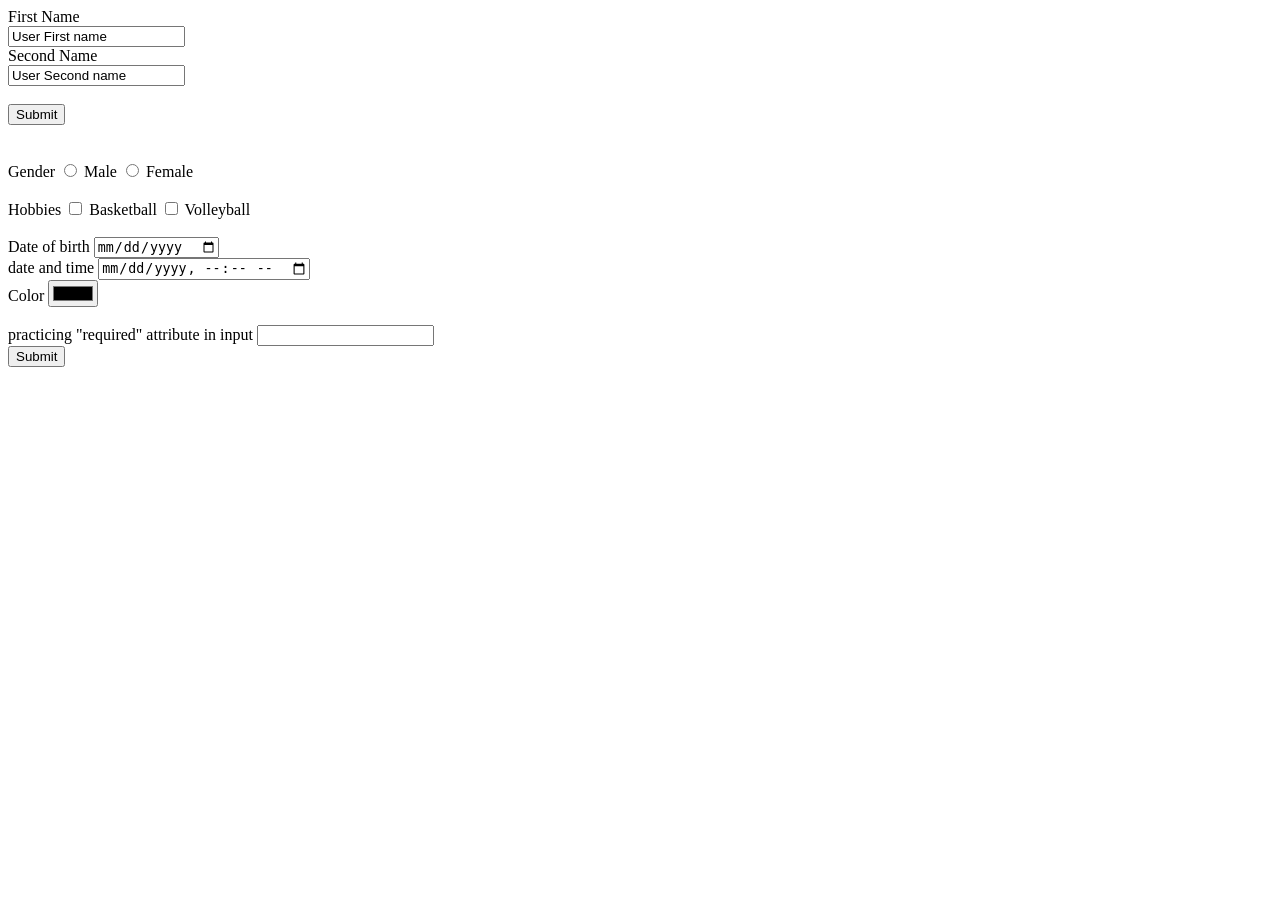
<file: forms.html>
<!DOCTYPE html>
<html lang="en">
<head>
    <meta charset="UTF-8">
    <meta name="viewport" content="width=device-width, initial-scale=1.0">
    <title>Forms</title>
</head>
<body>
    <form action="">
        <label for="">First Name</label><br>
        <input type="text" value="User First name"><br>
        <label for="">Second Name</label><br>
        <input type="text" value="User Second name"><br><br>
        <input type="submit">
    </form>
    <br><br>    
    <form action="">
        <label for="">Gender</label>
        <input type="radio" name = "Gender" id="male">
        <label for="male">Male</label>
        <input type="radio" name = "Gender" id="female">
        <label for="female">Female</label>
    </form>
    <br>
    <form action="">
        <label for="">Hobbies</label>
        <input type="checkbox" name = "Hobbies" id="basketball">
        <label for="basketball">Basketball</label>
        <input type="checkbox" name = "Hobbies" id="volleyball">
        <label for="volleyball">Volleyball</label>
        <br><br>
    </form>
    <form action="">
        <label for="">Date of birth</label>
        <input type="date"><br>
        <label for="">date and time</label>
        <input type="datetime-local">
        <br>
    </form>
    <form action="">
        <label for="">Color</label>
        <input type="color" name="" id="">
        <br><br>
    </form>
    <form action="">
        <label for="">practicing "required" attribute in input</label>
        <input type="text" required><br>
        <input type="submit">
    </form>
</body>
</html>
</file>
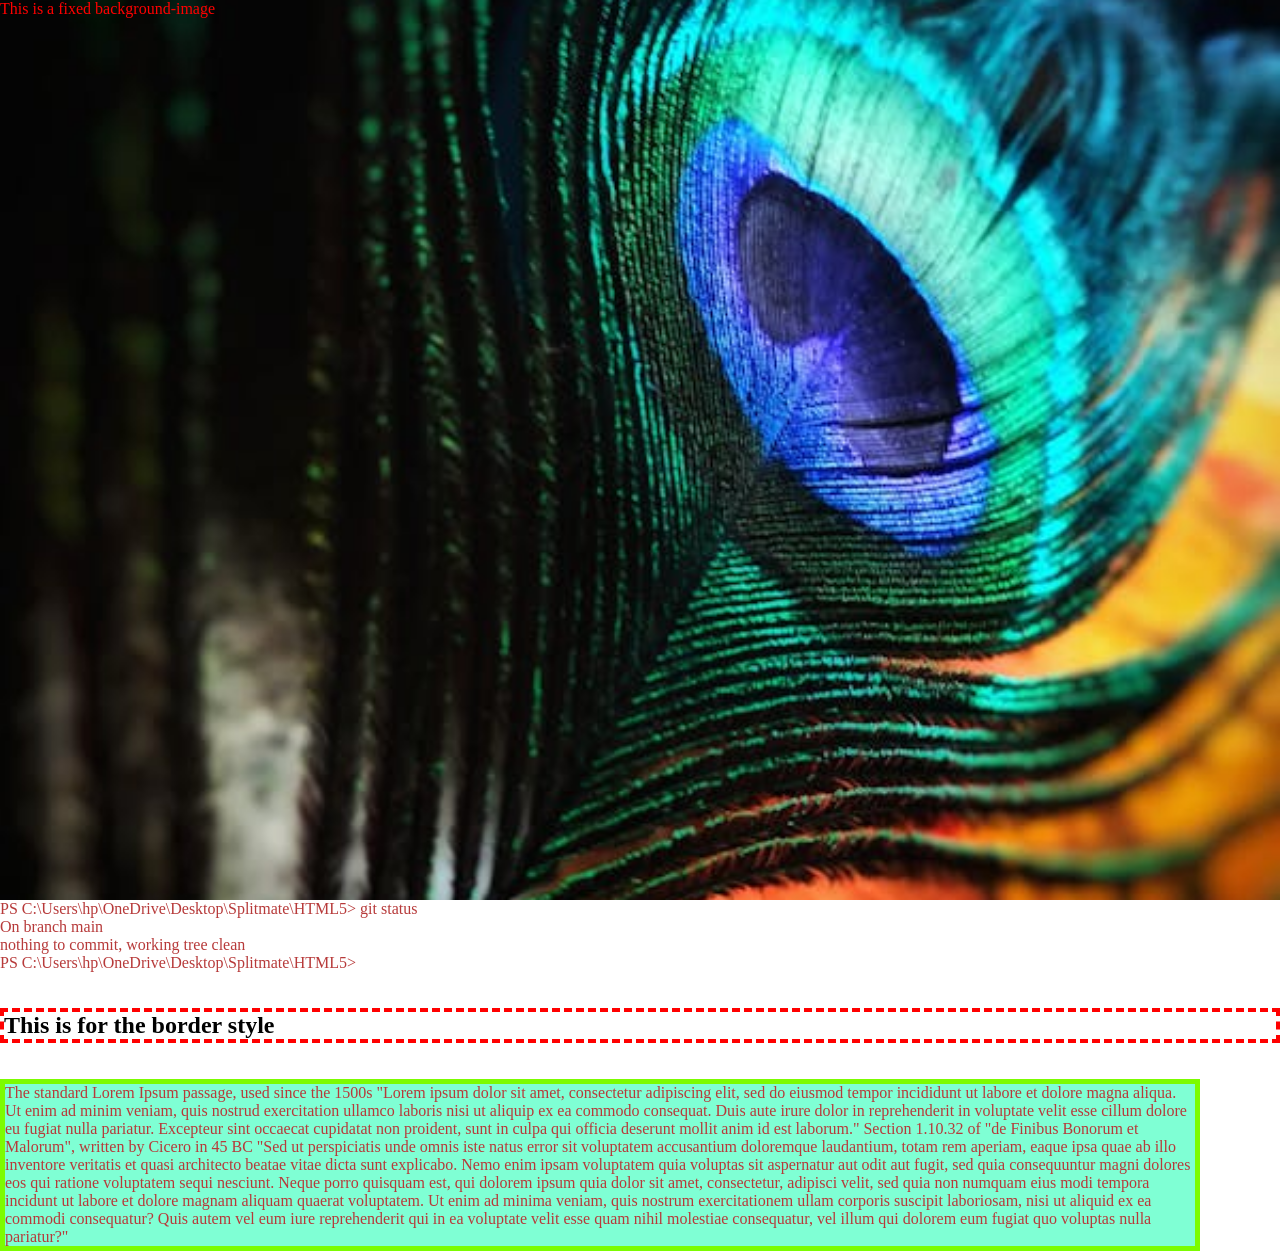
<file: CSS/Background.html>
<!DOCTYPE html>
<html lang="en">
<head>
    <meta charset="UTF-8">
    <meta name="viewport" content="width=device-width, initial-scale=1.0">
    <title>Background Image</title>
    <style>
        * {
            margin: 0;
            padding: 0;
            box-sizing: border-box;
        }
        div {
            background-image: url('Images/image.png');
            background-size: cover; /* Ensures the image covers the entire div */
            background-position: center center;
            width: 100vw;
            height: 100vh;
            background-attachment: fixed;
            background-repeat: no-repeat;
        }
        h2{
            /* border: size style color; */
            border: 4px dashed red;
            /*  Border is inside the block
                Outline is outside the block
                Just replace one other and check*/
        }
        p{
            color: rgb(183, 58, 58);
            
        }
        .sec{
            border: 5px solid lawngreen;
            background-color: aquamarine;
            min-width: 100px;
            max-width: 1200px;
            min-height: 100px;
            max-height: 200px;
        }
    </style>
</head>
<body>
    <font color = red>
        <div>This is a fixed background-image</div>
    </font>

    <p>PS C:\Users\hp\OneDrive\Desktop\Splitmate\HTML5> git status <br>
        On branch main <br>
        nothing to commit, working tree clean <br>
        PS C:\Users\hp\OneDrive\Desktop\Splitmate\HTML5> <br>
    </p><br><br>
    <h2>This is for the border style</h2>
    <br><br>
    <p class="sec">
        The standard Lorem Ipsum passage, used since the 1500s
        "Lorem ipsum dolor sit amet, consectetur adipiscing elit, 
        sed do eiusmod tempor incididunt ut labore et dolore magna aliqua. 
        Ut enim ad minim veniam, quis nostrud exercitation ullamco laboris nisi 
        ut aliquip ex ea commodo consequat. Duis aute irure dolor in reprehenderit 
        in voluptate velit esse cillum dolore eu fugiat nulla pariatur. Excepteur sint occaecat 
        cupidatat non proident, sunt in culpa qui officia deserunt mollit anim id est laborum."
        Section 1.10.32 of "de Finibus Bonorum et Malorum", written by Cicero in 45 BC
        "Sed ut perspiciatis unde omnis iste natus error sit voluptatem accusantium doloremque 
        laudantium, totam rem aperiam, eaque ipsa quae ab illo inventore veritatis et quasi architecto 
        beatae vitae dicta sunt explicabo. Nemo enim ipsam voluptatem quia voluptas sit aspernatur aut 
        odit aut fugit, sed quia consequuntur magni dolores eos qui ratione voluptatem sequi nesciunt. 
        Neque porro quisquam est, qui dolorem ipsum quia dolor sit amet, consectetur, adipisci velit, 
        sed quia non numquam eius modi tempora incidunt ut labore et dolore magnam aliquam quaerat 
        voluptatem. Ut enim ad minima veniam, quis nostrum exercitationem ullam corporis suscipit 
        laboriosam, nisi ut aliquid ex ea commodi consequatur? Quis autem vel eum iure reprehenderit 
        qui in ea voluptate velit esse quam nihil molestiae consequatur, vel illum qui dolorem eum 
        fugiat quo voluptas nulla pariatur?"
    </p>
</body>
</html>
</file>
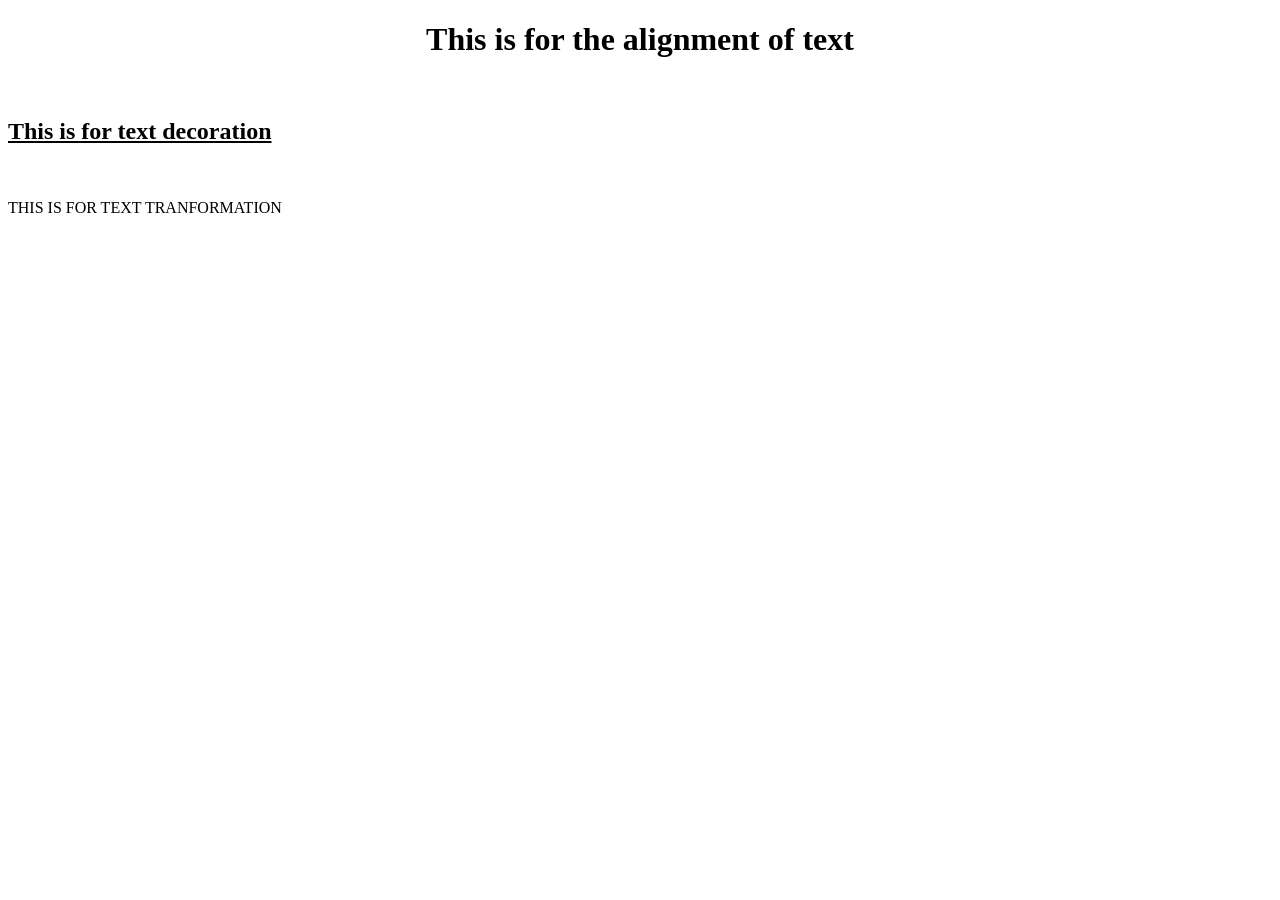
<file: CSS/Text.html>
<!DOCTYPE html>
<html lang="en">
<head>
    <meta charset="UTF-8">
    <meta name="viewport" content="width=device-width, initial-scale=1.0">
    <title>Document</title>
    <style>
        h1{
            text-align: center;
        }
        h2{
            text-decoration: underline;
        }
        p{
            text-transform: uppercase;
        }
    </style>
</head>
<body>
    <h1>This is for the alignment of text</h1>
    <br>
    <h2>This is for text decoration</h2>
    <br>
    <p>This is for text tranformation</p>
</body>
</html>
</file>
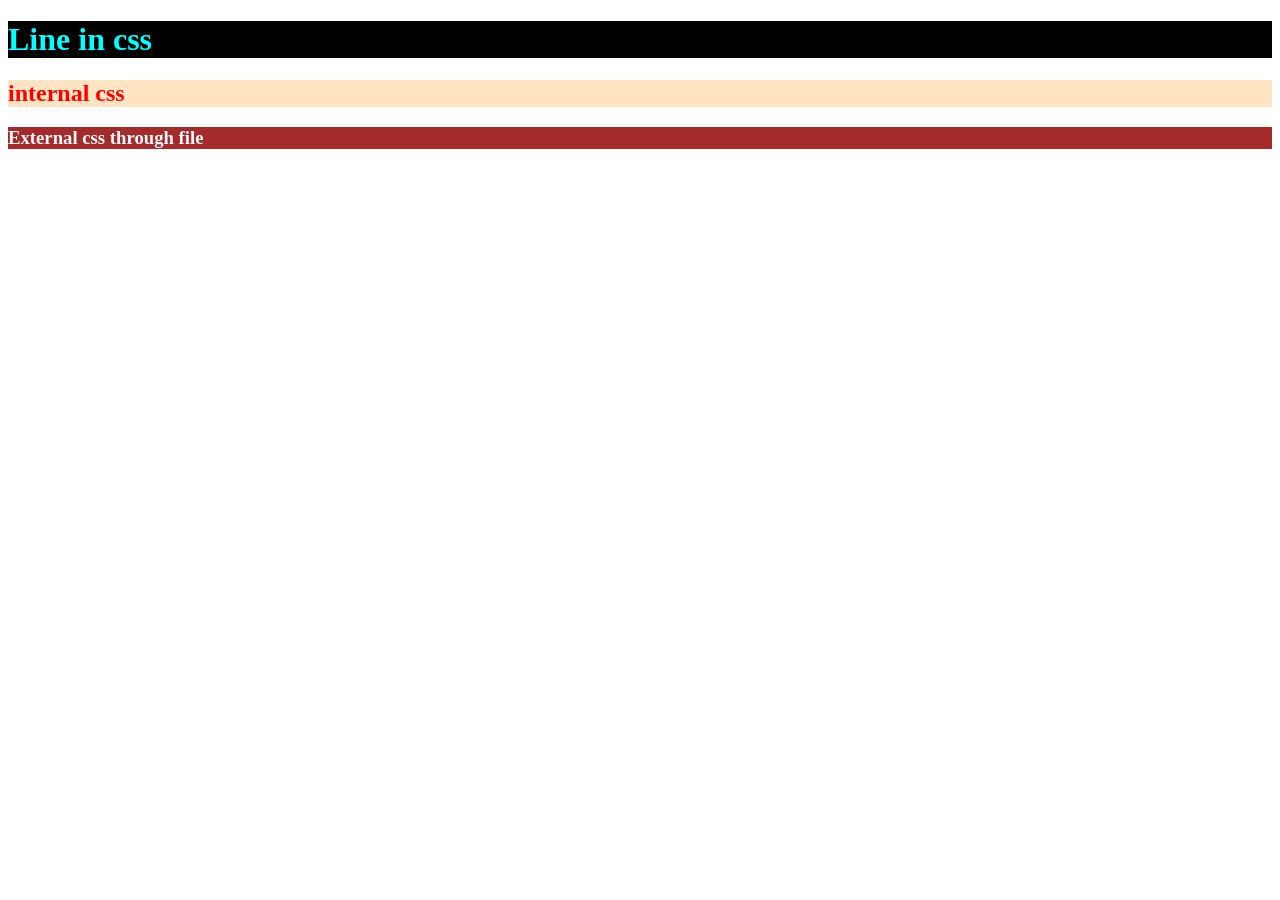
<file: CSS/Withcss.html>
<!DOCTYPE html>
<html lang="en">
<head>
    <meta charset="UTF-8">
    <meta name="viewport" content="width=device-width, initial-scale=1.0">
    <title>Withcss
    </title>
    <!-- internal css -->
    <style>
        h2{
            color: red;
            background-color: bisque;
        }
    </style>
    <link rel="stylesheet" href="ex.css">
</head>
<body>
    <!-- in line css -->
    <h1 style=" color: aqua; background-color: black;">Line in css</h1>
    <h2>internal css</h2>
    <h3>External css through file</h3>
</body>
</html>
</file>
<file: CSS/ex.css>
h3{
    color: aliceblue;
    background-color: brown;
}
</file>
